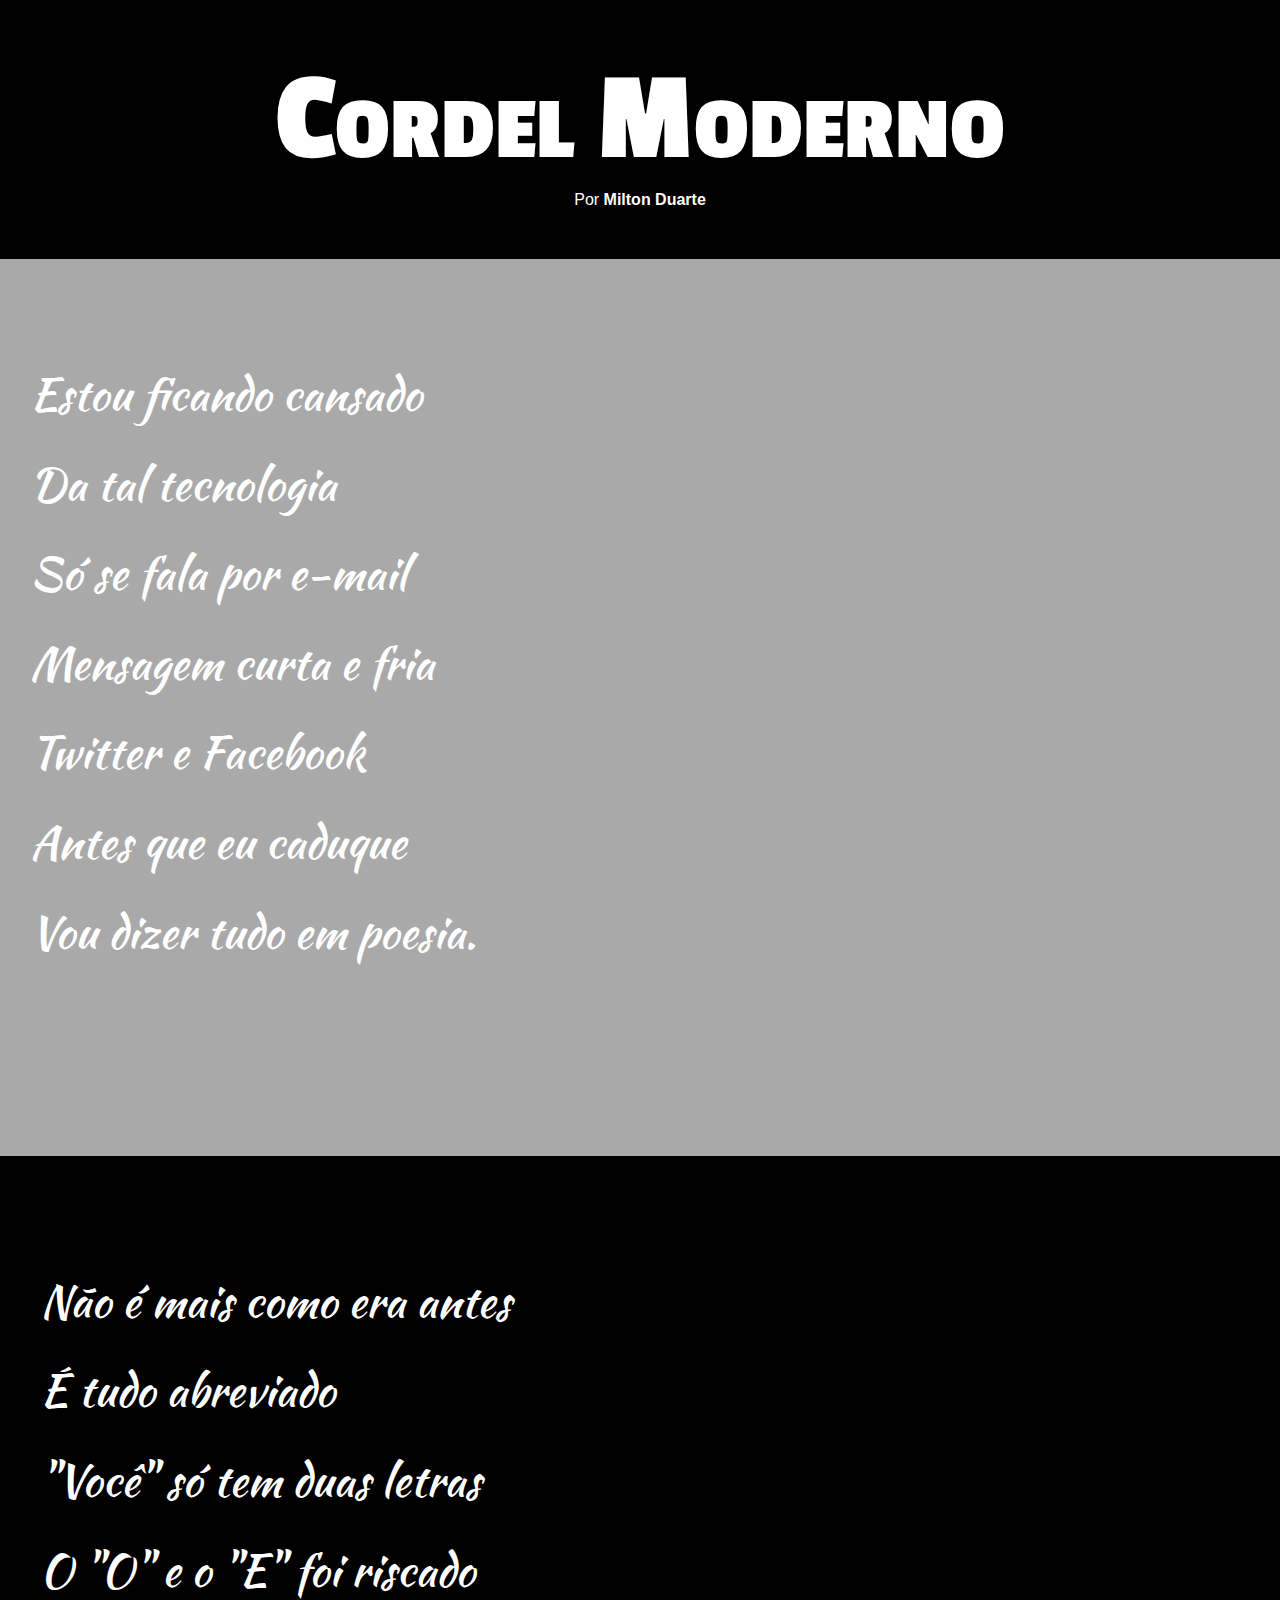
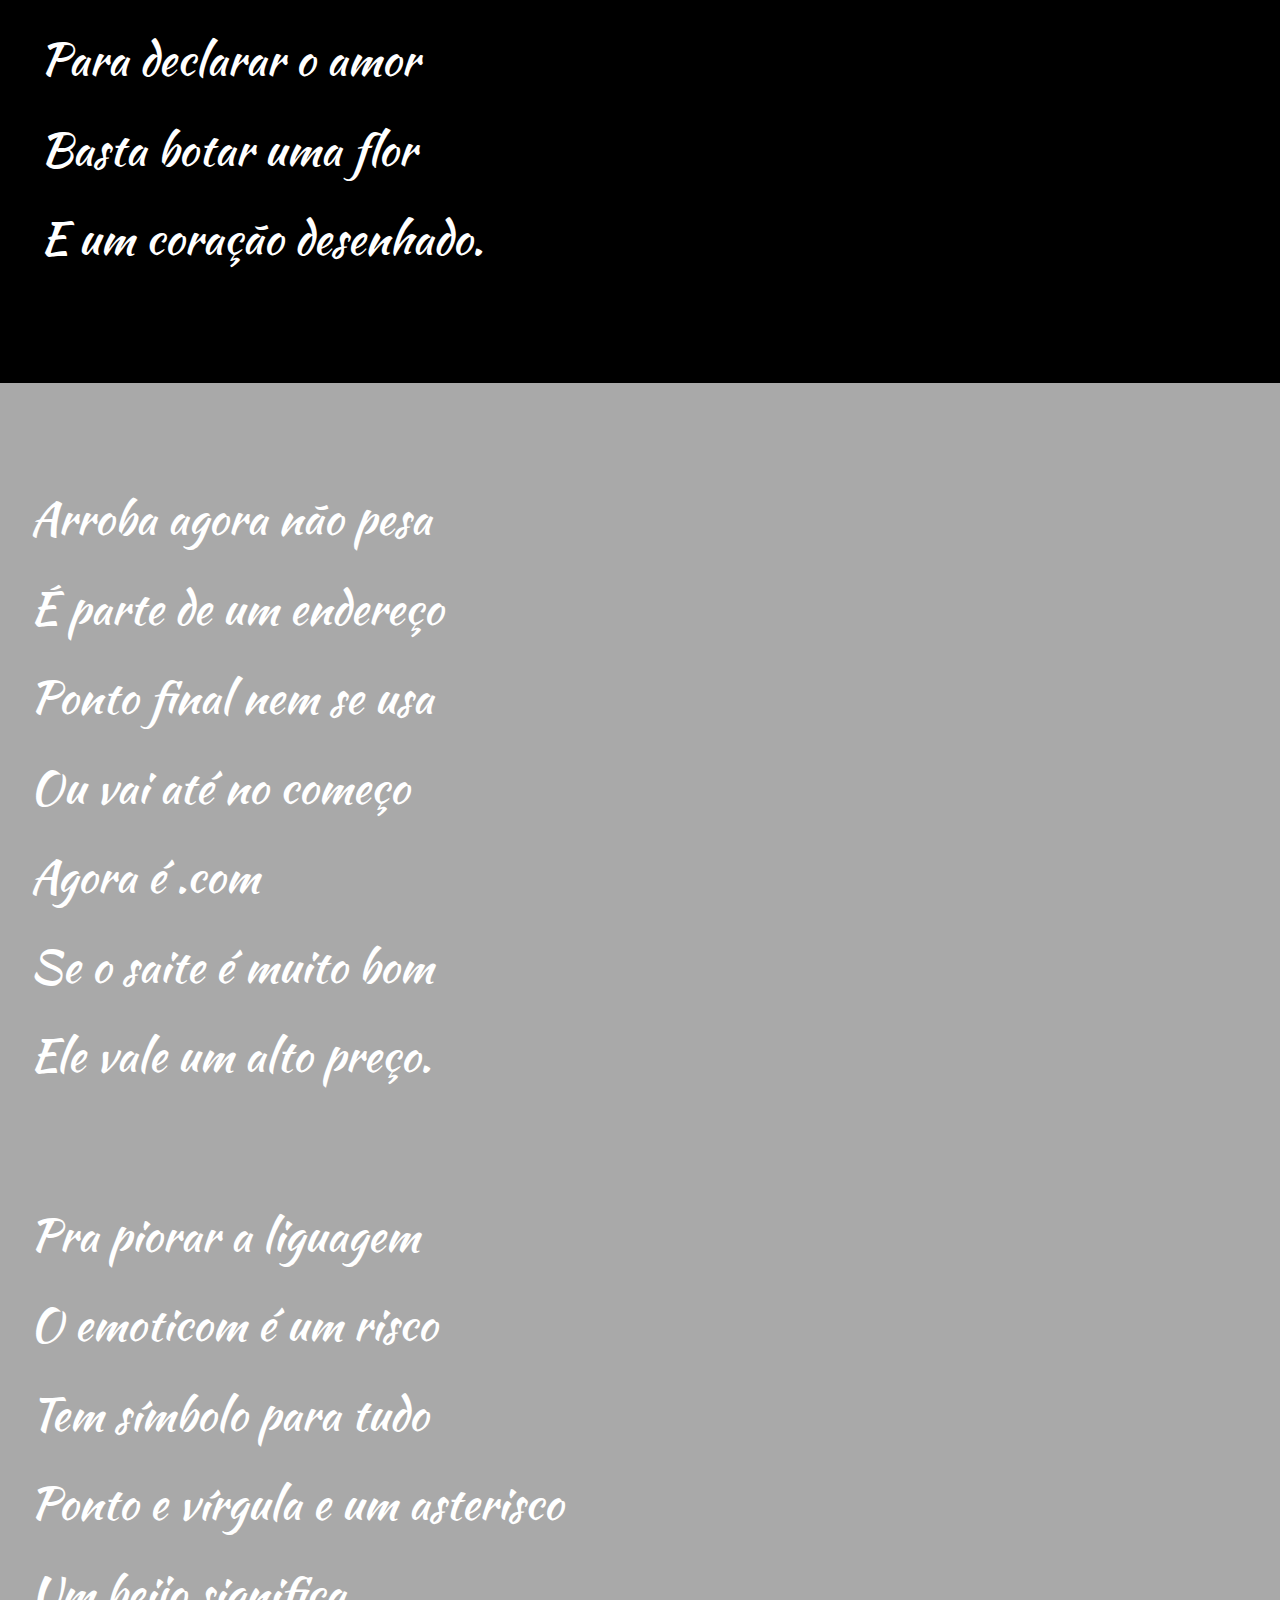
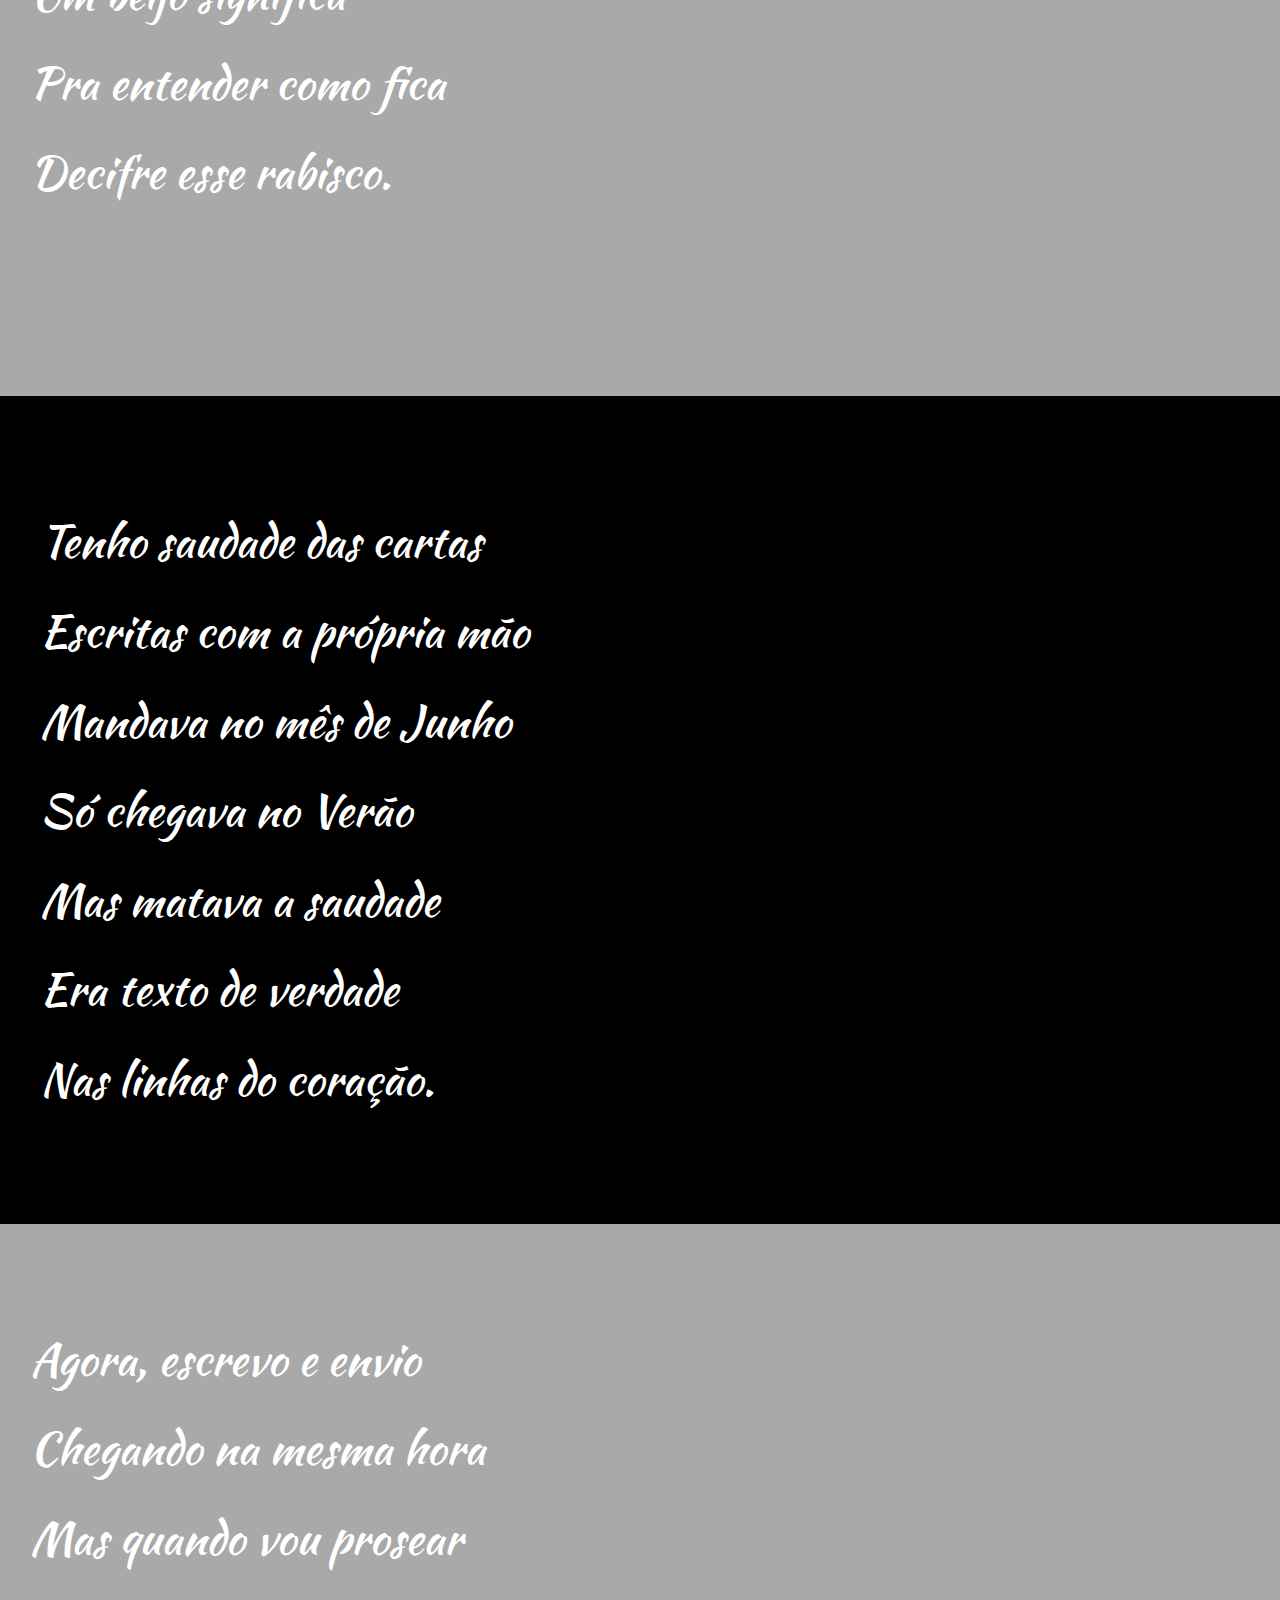
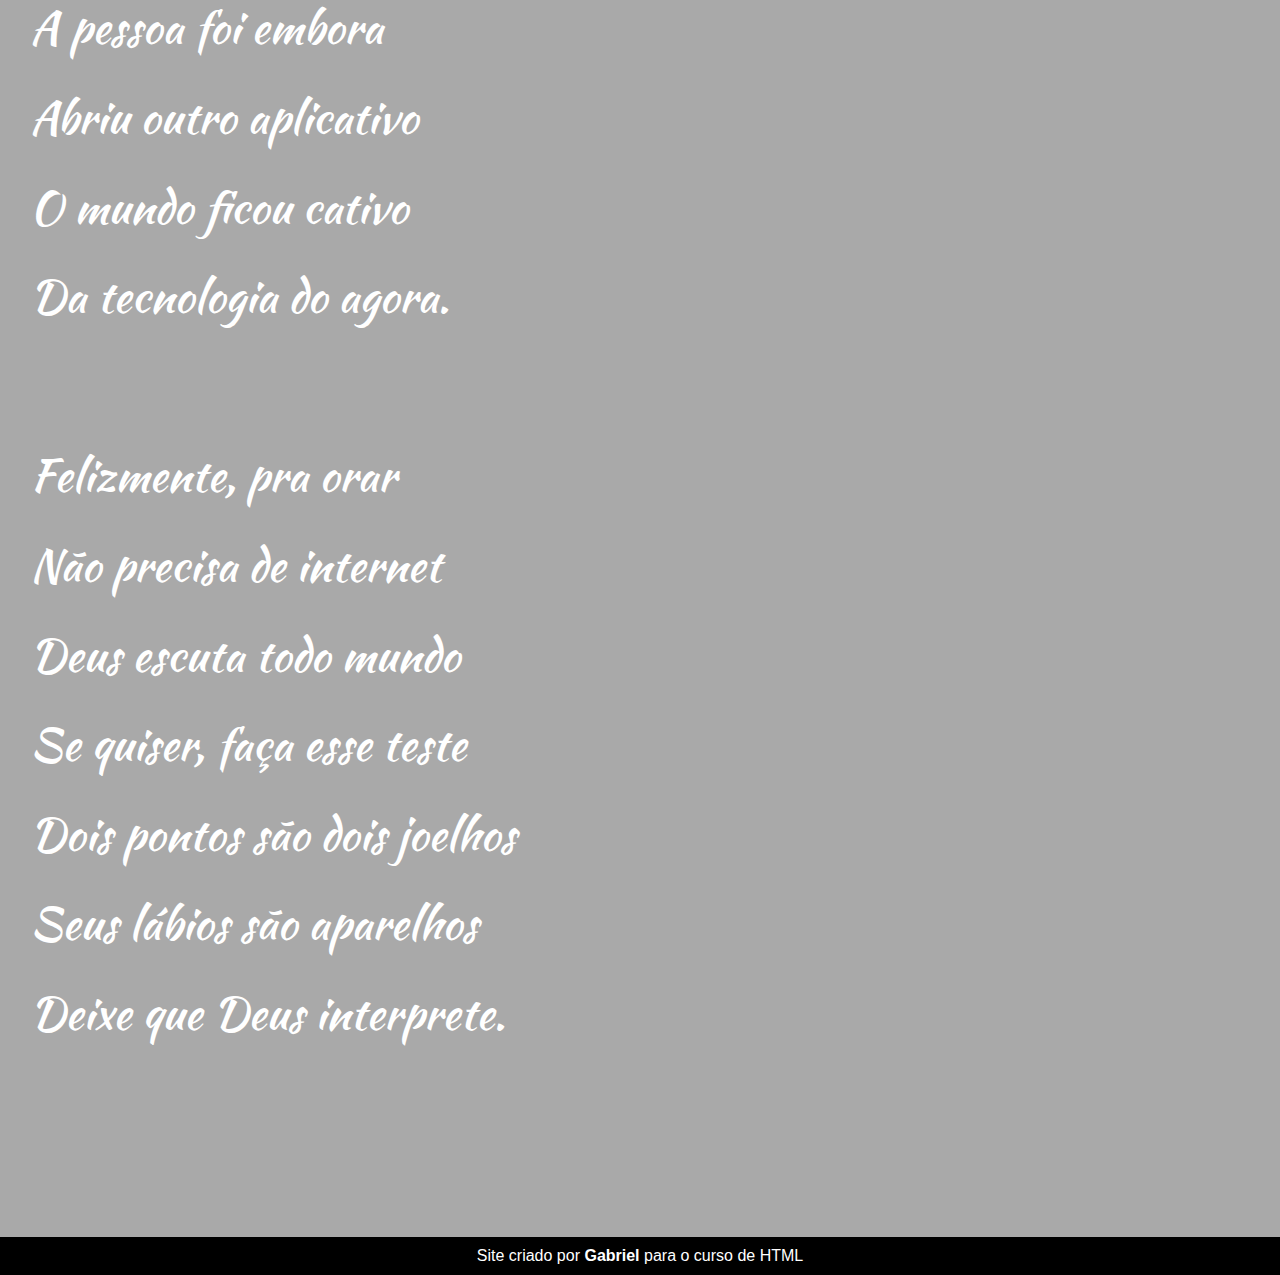
<file: index.html>
<!DOCTYPE html>
<html lang="pt-br">
<head>
    <meta charset="UTF-8">
    <meta name="viewport" content="width=device-width, initial-scale=1.0">
    <link rel="shortcut icon" href="#" type="image/x-icon">
    <title>Segundo Exercicio solo (o solo ficou feio, esse e o revisado.)</title>
    <link rel="stylesheet" href="style.css">
    <link rel="shortcut icon" href="animeico.png" type="image/x-icon">
</head>
<body>
    
       <header>
        <h1>Cordel Moderno</h1>
        <p>Por <a href="https://www.recantodasletras.com.br/poesias/3186743" target="_blank">Milton Duarte</a></p>
        
       </header>
        
       <section class="normal">
            <p>
                Estou ficando cansado <br>
                Da tal tecnologia <br>
                Só se fala por e-mail <br>
                Mensagem curta e fria <br>
                Twitter e Facebook <br>
                Antes que eu caduque <br>
                Vou dizer tudo em poesia.
            </p>
        </section>

   

        <section class="imagem" id="img01">
            <p>
                Não é mais como era antes <br>
                É tudo abreviado <br>
                "Você" só tem duas letras <br>
                O "O" e o "E" foi riscado <br>
                Para declarar o amor <br>
                Basta botar uma flor <br>
                E um coração desenhado.
            </p>
        </section>   

        
        <section class="normal">
            
           
                <p>
                    Arroba agora não pesa <br>
                    É parte de um endereço <br>
                    Ponto final nem se usa <br>
                    Ou vai até no começo <br>
                    Agora é .com <br>
                    Se o saite é muito bom <br>
                    Ele vale um alto preço. <br>
                </p>
                
                <p>
                    Pra piorar a liguagem <br>
                    O emoticom é um risco <br>
                    Tem símbolo para tudo <br>
                    Ponto e vírgula e um asterisco <br>
                    Um beijo significa <br>
                    Pra entender como fica <br>
                    Decifre esse rabisco. <br>
                </p>
            
        </section>    

        <section class="imagem" id="img02">
            <p>
                Tenho saudade das cartas <br>
                Escritas com a própria mão <br>
                Mandava no mês de Junho <br>
                Só chegava no Verão <br>
                Mas matava a saudade <br>
                Era texto de verdade <br>
                Nas linhas do coração.
            </p>
        </section> 

    
        <section class="normal">
            
            <p>
                Agora, escrevo e envio <br> 
                Chegando na mesma hora <br>
                Mas quando vou prosear <br>
                A pessoa foi embora <br>
                Abriu outro aplicativo <br>
                O mundo ficou cativo <br>
                Da tecnologia do agora.
            </p>
            <p>
                Felizmente, pra orar <br>
                Não precisa de internet <br>
                Deus escuta todo mundo <br>
                Se quiser, faça esse teste <br>
                Dois pontos são dois joelhos <br>
                Seus lábios são aparelhos <br>
                Deixe que Deus interprete.
            </p>
            
        </section>
      
            
        <footer>

            <p>Site criado por<a href="https://github.com/GabrielLuis137" target="_blank" > Gabriel</a> para o curso de HTML
            </p>
                
        </footer>
        
    
</body>
</html>
</file>
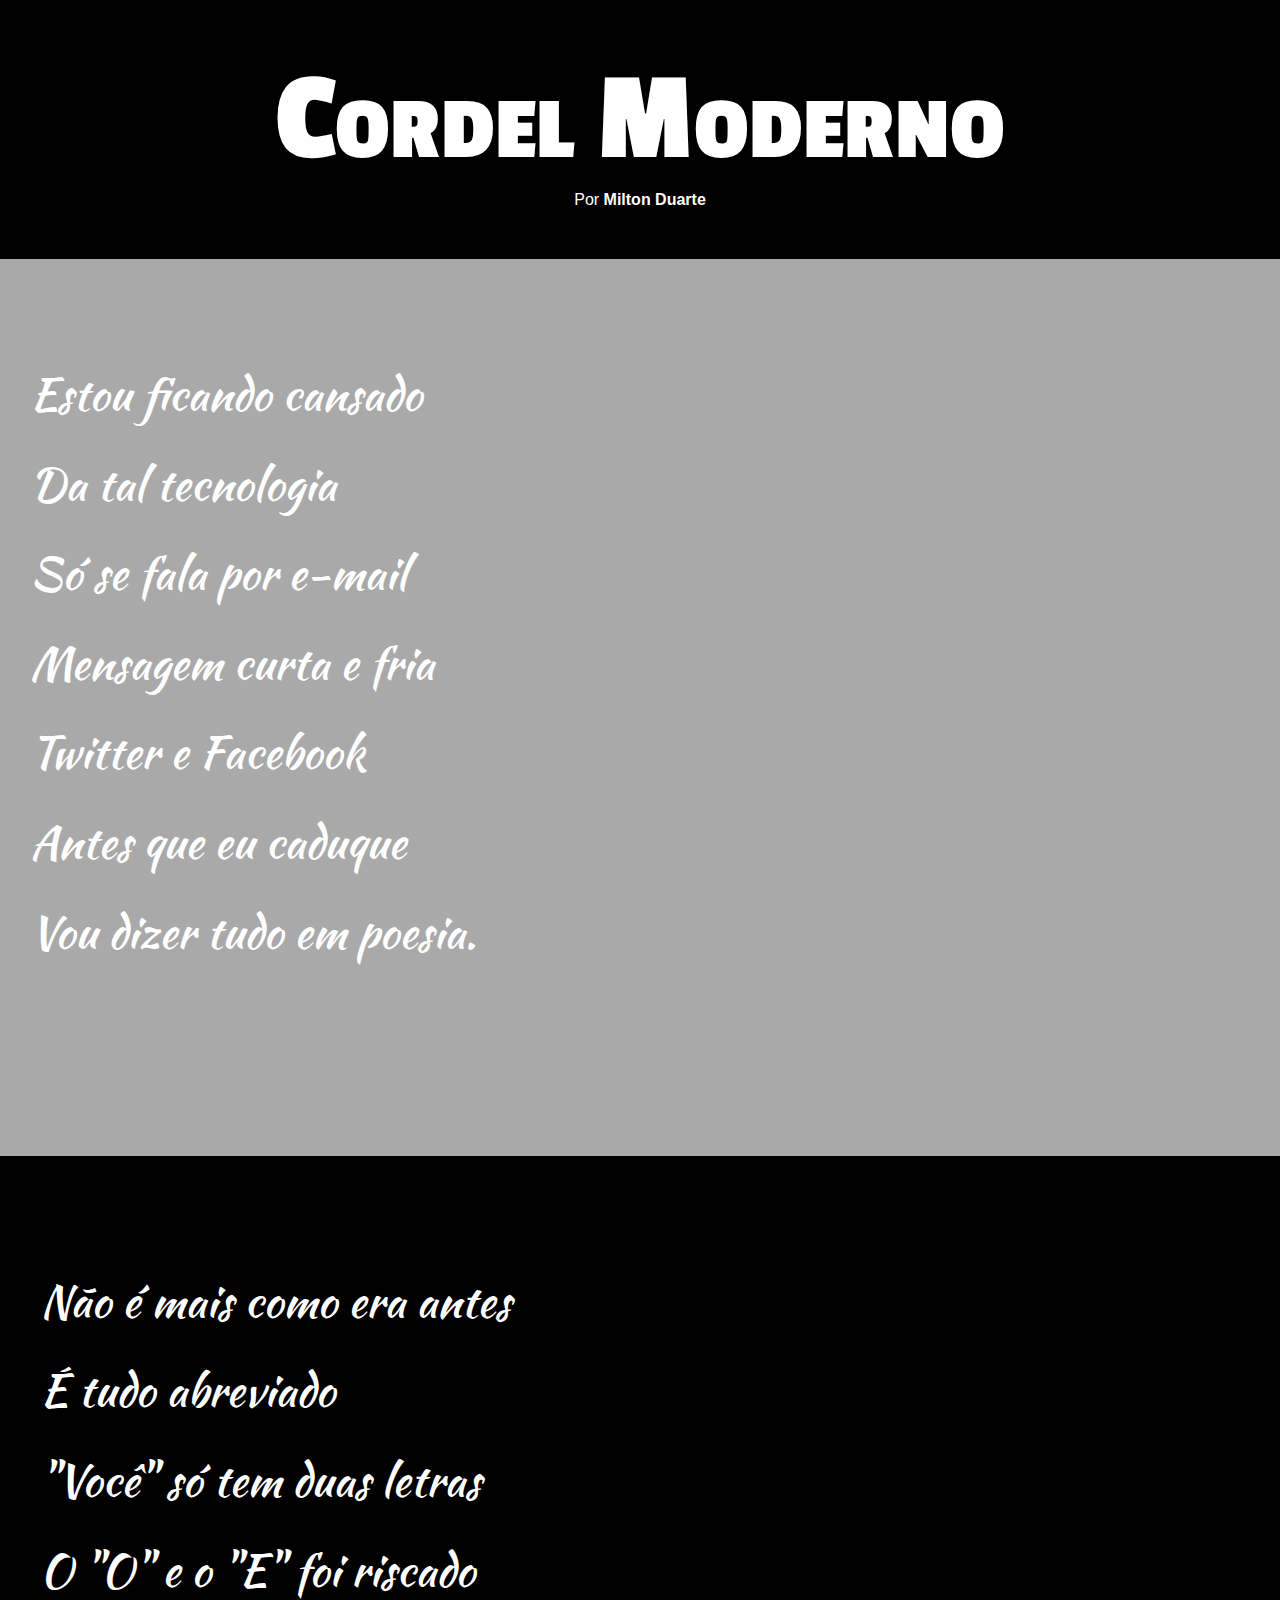
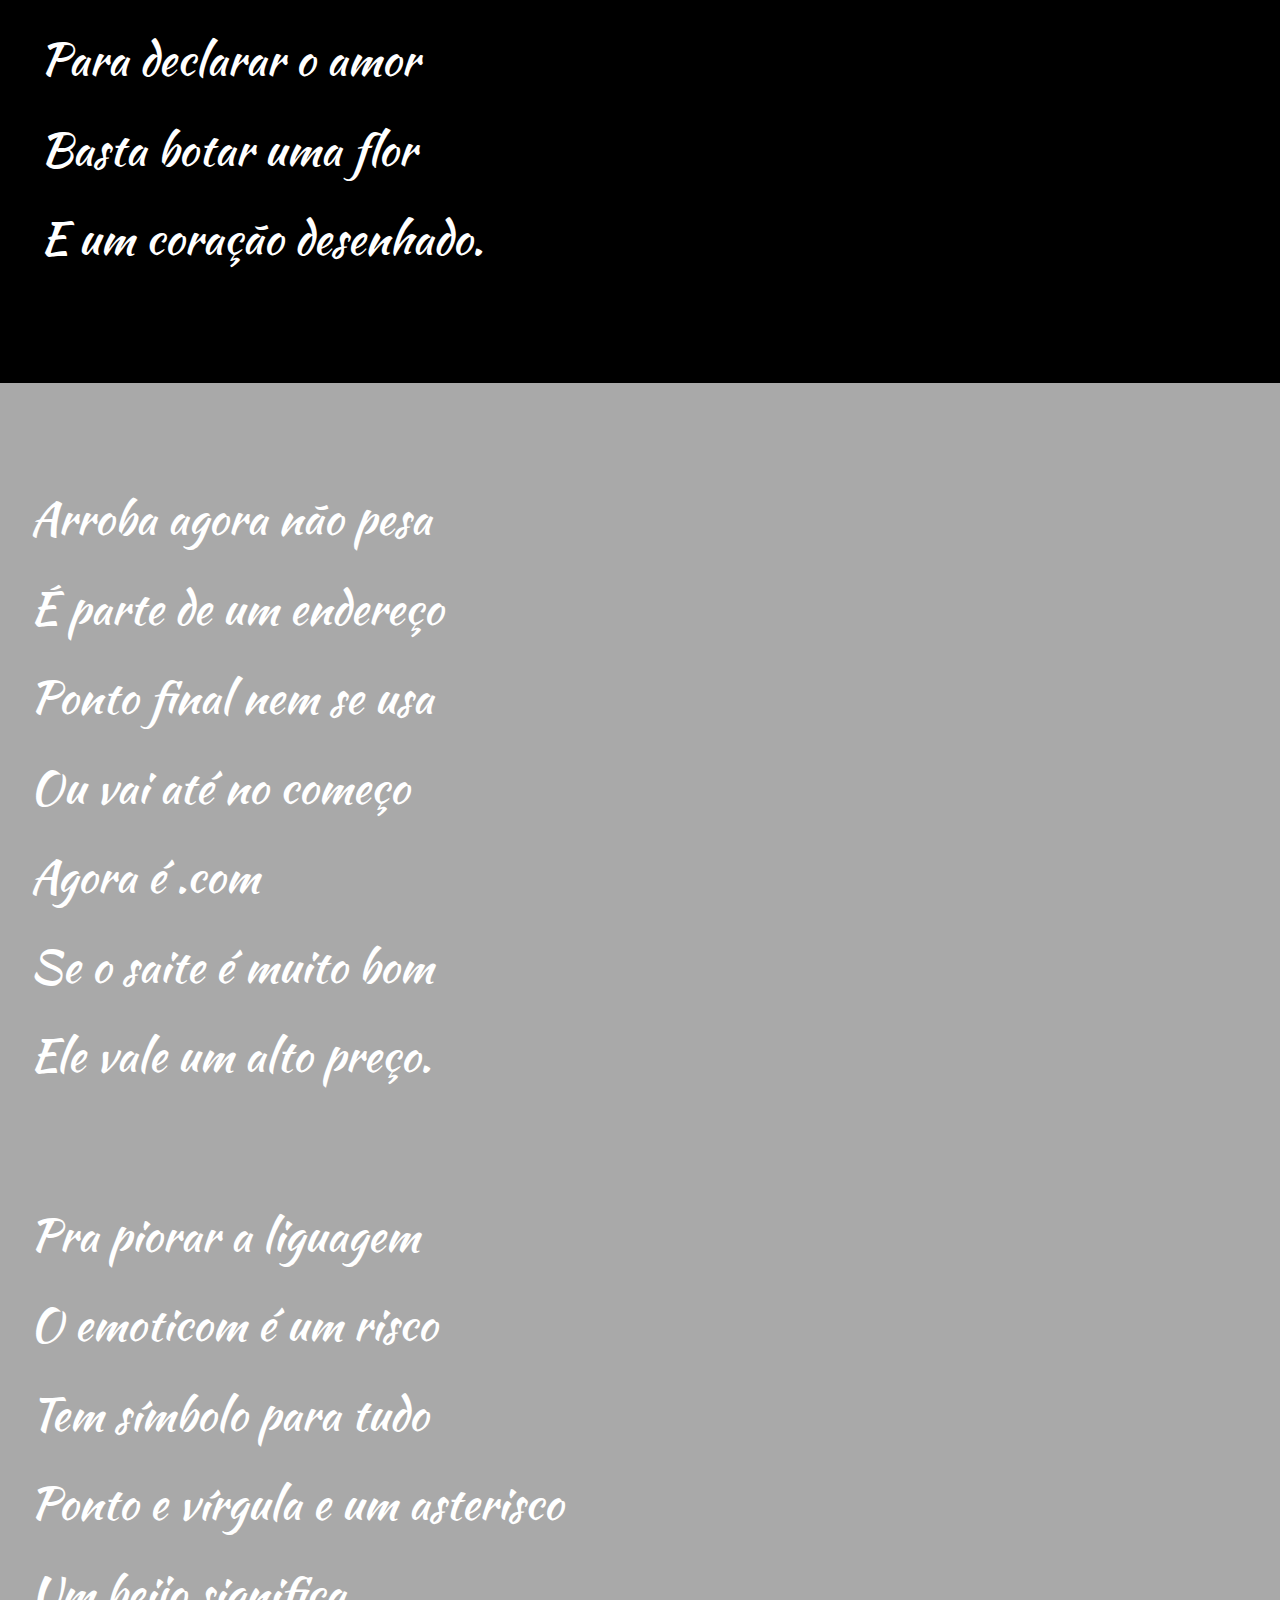
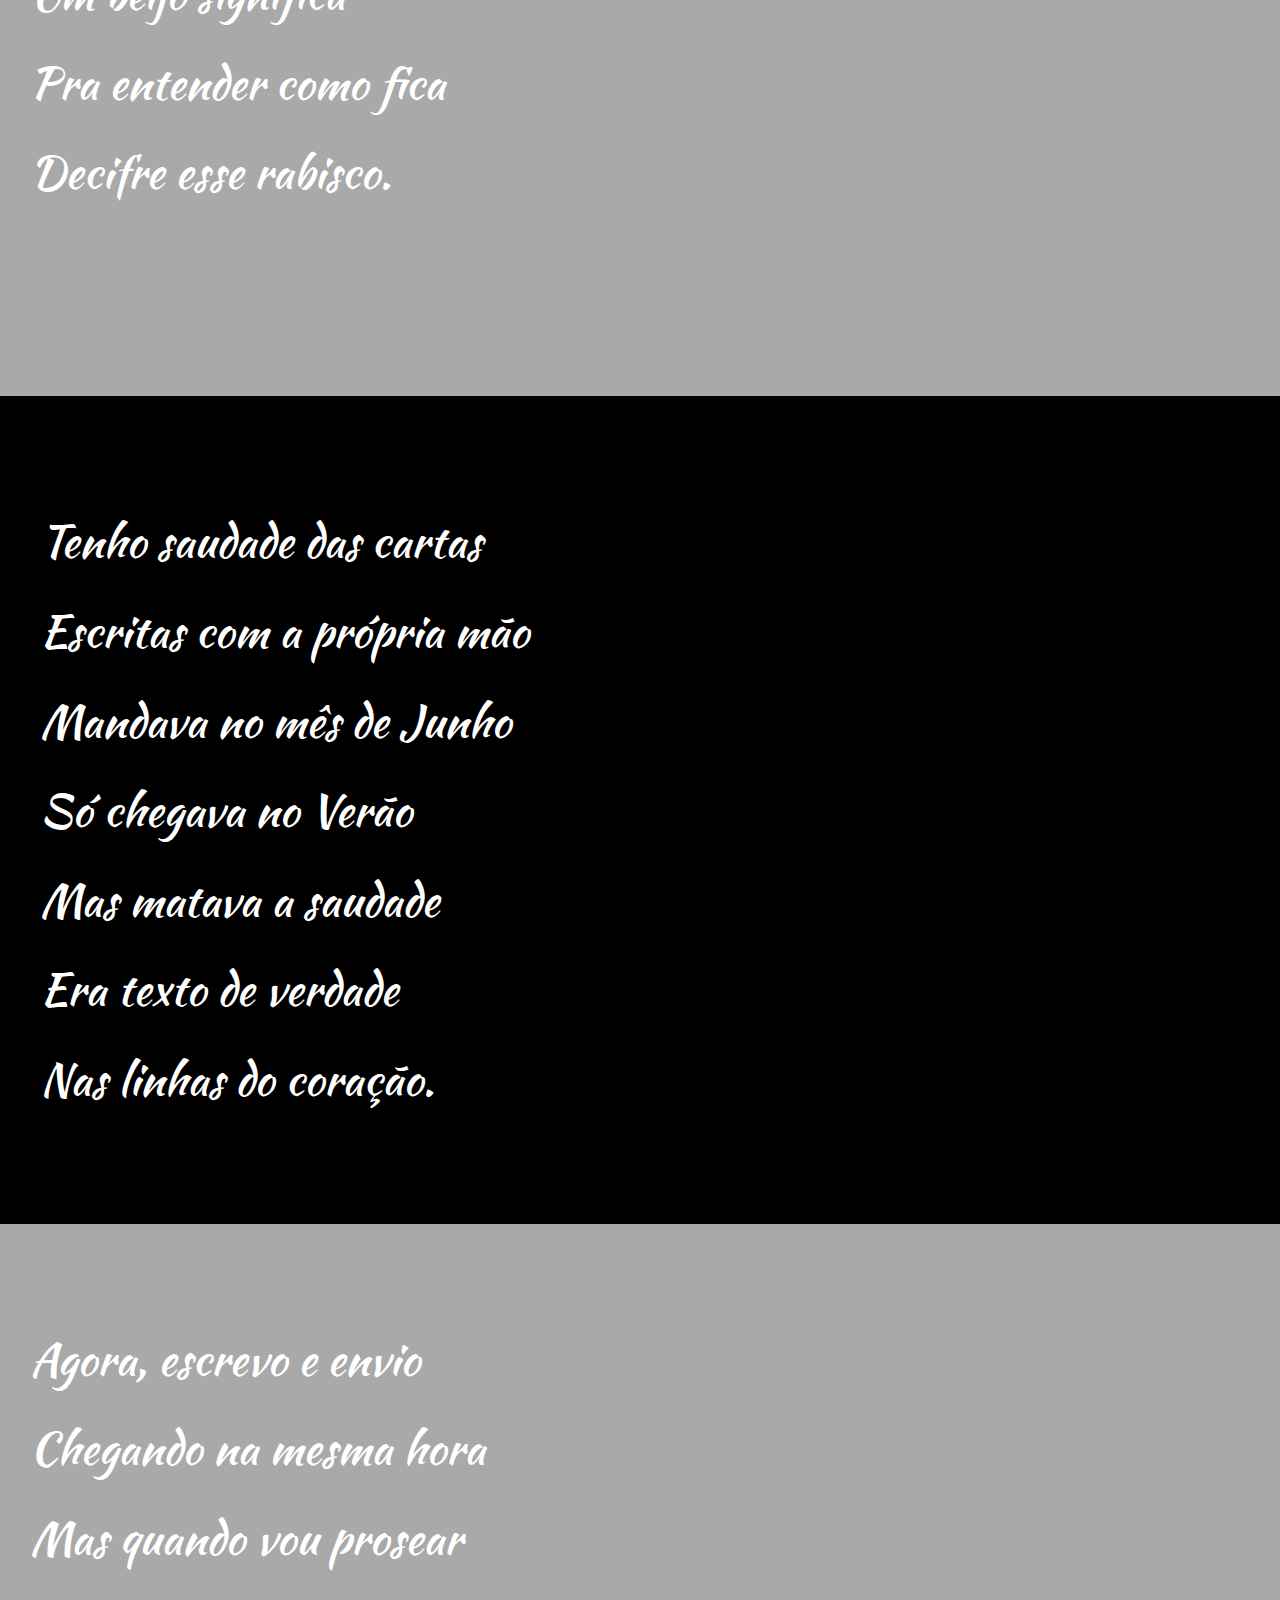
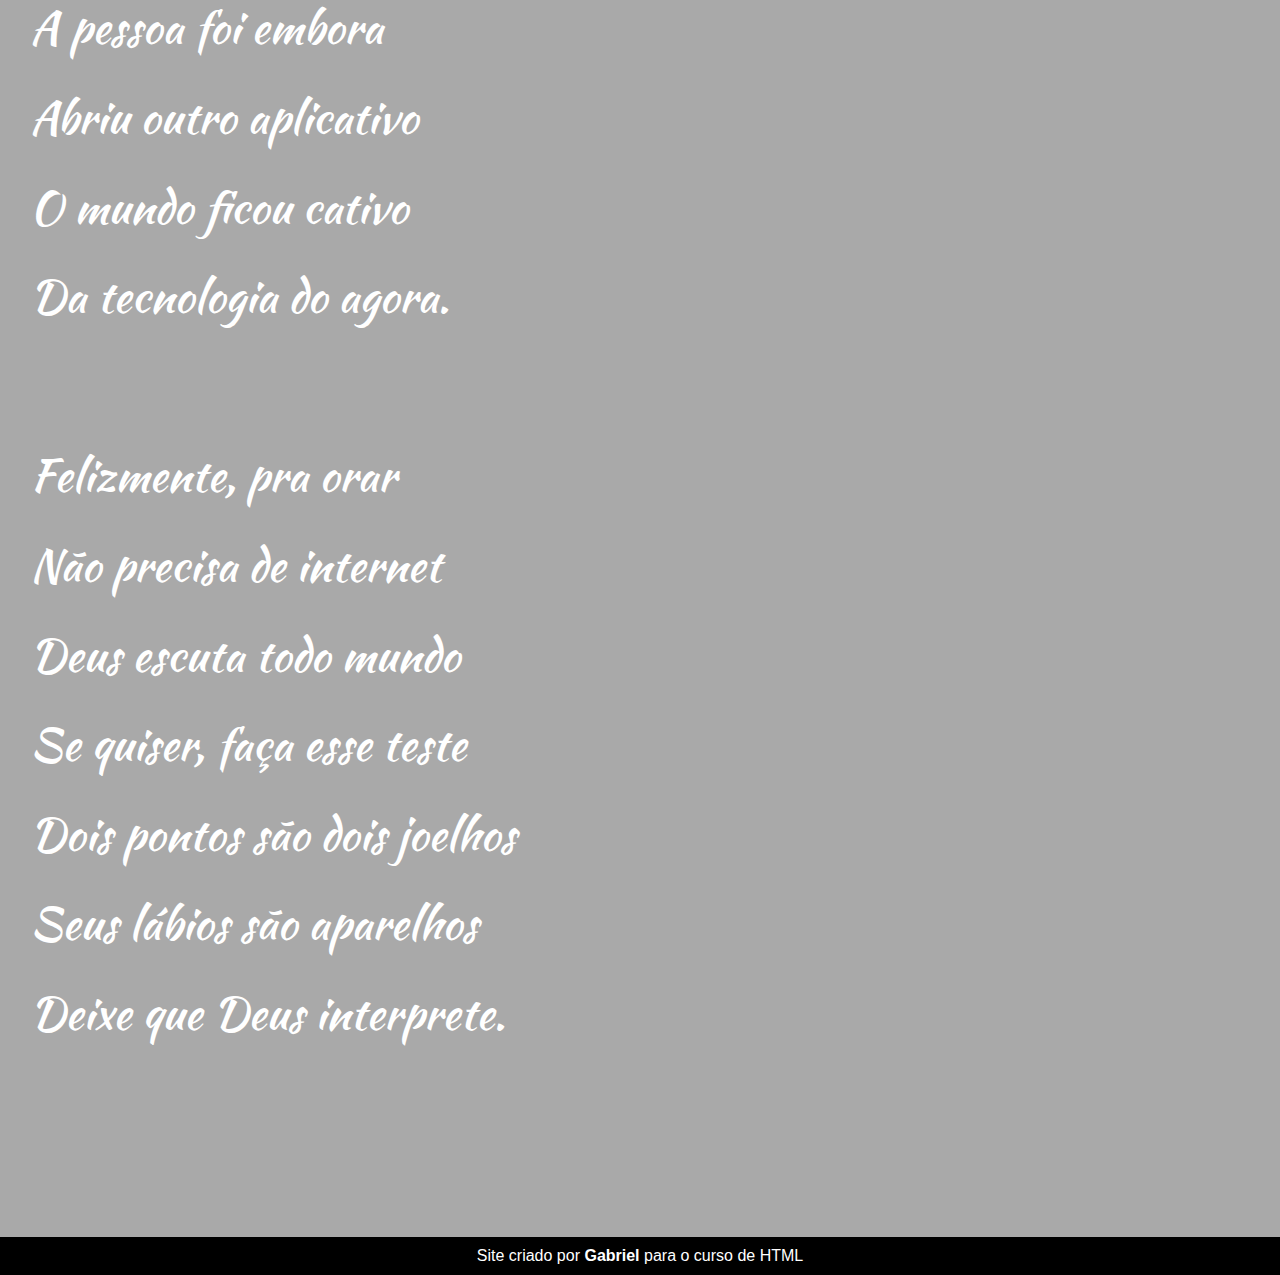
<file: desafio12.html>
<!DOCTYPE html>
<html lang="pt-br">
<head>
    <meta charset="UTF-8">
    <meta name="viewport" content="width=device-width, initial-scale=1.0">
    <link rel="shortcut icon" href="#" type="image/x-icon">
    <title>Document</title>
    <link rel="stylesheet" href="style.css">
</head>
<body>
    
       <header>
        <h1>Cordel Moderno</h1>
        <p>Por <a href="https://www.recantodasletras.com.br/poesias/3186743" target="_blank">Milton Duarte</a></p>
        
       </header>
        
       <section class="normal">
            <p>
                Estou ficando cansado <br>
                Da tal tecnologia <br>
                Só se fala por e-mail <br>
                Mensagem curta e fria <br>
                Twitter e Facebook <br>
                Antes que eu caduque <br>
                Vou dizer tudo em poesia.
            </p>
        </section>

   

        <section class="imagem" id="img01">
            <p>
                Não é mais como era antes <br>
                É tudo abreviado <br>
                "Você" só tem duas letras <br>
                O "O" e o "E" foi riscado <br>
                Para declarar o amor <br>
                Basta botar uma flor <br>
                E um coração desenhado.
            </p>
        </section>   

        
        <section class="normal">
            
           
                <p>
                    Arroba agora não pesa <br>
                    É parte de um endereço <br>
                    Ponto final nem se usa <br>
                    Ou vai até no começo <br>
                    Agora é .com <br>
                    Se o saite é muito bom <br>
                    Ele vale um alto preço. <br>
                </p>
                
                <p>
                    Pra piorar a liguagem <br>
                    O emoticom é um risco <br>
                    Tem símbolo para tudo <br>
                    Ponto e vírgula e um asterisco <br>
                    Um beijo significa <br>
                    Pra entender como fica <br>
                    Decifre esse rabisco. <br>
                </p>
            
        </section>    

        <section class="imagem" id="img02">
            <p>
                Tenho saudade das cartas <br>
                Escritas com a própria mão <br>
                Mandava no mês de Junho <br>
                Só chegava no Verão <br>
                Mas matava a saudade <br>
                Era texto de verdade <br>
                Nas linhas do coração.
            </p>
        </section> 

    
        <section class="normal">
            
            <p>
                Agora, escrevo e envio <br> 
                Chegando na mesma hora <br>
                Mas quando vou prosear <br>
                A pessoa foi embora <br>
                Abriu outro aplicativo <br>
                O mundo ficou cativo <br>
                Da tecnologia do agora.
            </p>
            <p>
                Felizmente, pra orar <br>
                Não precisa de internet <br>
                Deus escuta todo mundo <br>
                Se quiser, faça esse teste <br>
                Dois pontos são dois joelhos <br>
                Seus lábios são aparelhos <br>
                Deixe que Deus interprete.
            </p>
            
        </section>
      
            
        <footer>

            <p>Site criado por<a href="https://github.com/GabrielLuis137" target="_blank" > Gabriel</a> para o curso de HTML
            </p>
                
        </footer>
        
    
</body>
</html>
</file>
<file: style.css>
@charset 'UTF-8';

@import url('https://fonts.googleapis.com/css2?family=Kaushan+Script&family=Passion+One&family=Sriracha&family=Work+Sans:ital,wght@0,100;0,200;0,300;0,400;0,500;0,600;0,700;0,800;0,900;1,100;1,200;1,300;1,400;1,500;1,600;1,700;1,800;1,900&display=swap');


@import url('https://fonts.googleapis.com/css2?family=Passion+One&family=Sriracha&display=swap');


:root {
    --fonte1: verdana, geneva, tahoma, sans-serif;
    --fonte2: 'Passion One', cursive;
    --fonte3: 'Kaushan Script', cursive;
    



}
*{
    margin: 0px;
    padding: 0px;
    font-size: 1em; /*1em e o padrao das fontes colocar ou nao,nao vai mudar muita coisa.*/
}



html, body{
    min-height: 100vh;
    background-color: darkgrey;
    font-family: var(--fonte1);


}
header{
    background-color: black;
    color: white;
    text-align: center;
}

header>h1{
    padding-top: 50px;
   /* text-transform: uppercase; aqui coloca todas as fontes maiusculas*/
   font-variant: small-caps;/*aqui tambem mas as letras iniciais ficam destacadas.*/
   font-family: var(--fonte2);
    font-size: 10vw;/*aqui sao 10% da view port, o tamanho da letra, isso faz com que o tamanho da letra vai mudando dependendo do tamanho da tela*/


}
header > p{
    padding-bottom: 50px;
}

header a, footer a {
    color: white;
    text-decoration: none;
    font-weight: bolder;
}

header a:hover, footer a:hover {
    text-decoration: underline;
}
section{
    padding-bottom: 10vh;
    padding-top: 10vh;
    line-height: 2em;
    padding-left: 30px ;
    font-family: var(--fonte3);
    font-size: 3.5vw;
}
section > p {
    padding-bottom: 2em;
}


section.normal{
    background-color: rgba(169, 169, 169, 0.363);
    color: white;
}

section.imagem{
    background-color: black;
    color: white;
    box-shadow: inset 6px 6px 13px 0px black;
    background-size: cover;
    background-attachment: fixed;

}
section.imagem > p {
    display: inline-block; /*o display inline-block faz uma caixa que segue o que tem dentro*/
    padding: 10px;
    background-color: rgba(0, 0, 0, 0.39);
    text-shadow: 2px 2px 0 px black;
}

section#img01{
    background-image: url(imagens/background001.jpg);
    background-position: right center;
   
}

section#img02{
    background-image: url(imagens/background002.jpg);
    
}

footer{
    background-color: black;
    text-align: center;
    color: white;
    padding: 10px;
}
</file>
